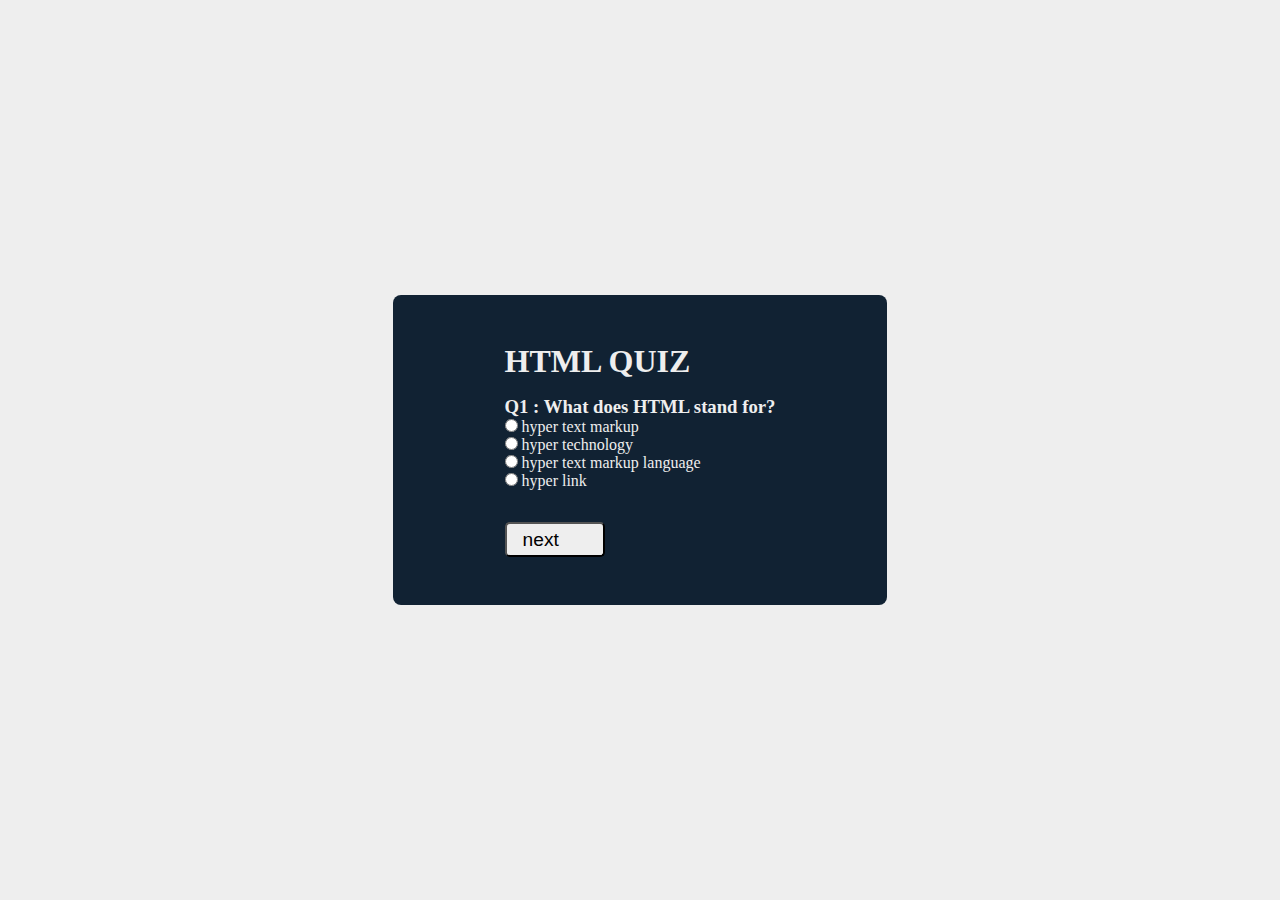
<file: index2.html>
<!DOCTYPE html>
<html lang="en">
<head>
    <meta charset="UTF-8">
    <meta http-equiv="X-UA-Compatible" content="IE=edge">
    <meta name="viewport" content="width=device-width, initial-scale=1.0">
    <title>Document</title>
    <link rel="stylesheet" href="style.css">
</head>
<body class="body">
    <div id="main2" class="main2">
<h1>HTML QUIZ</h1>
<h3 id="que">question dfufadjadahskjdfjaks</h3>
<ul>
<li>
    <input type="radio" id="a"  name="opt" class="ans">
    <label for="a" id="op1">a </label>
</li>
<li>
    <input type="radio" id="b" name="opt" class="ans">
    <label  for="b" id="op2">a </label>
</li>
<li>
    <input type="radio" id="c" name="opt" class="ans">
    <label for="c" id="op3">a </label>
</li>
<li>
    <input type="radio" id="d" name="opt" class="ans">
    <label for="d" id="op4">a </label>
</li>


</ul>    


<button id="nxt" onclick="nxt()">next</button>





</div>



    <script src="app.js"> </script>
    <script src="app2.js"> </script>
</body>
</html>
</file>
<file: style.css>
*{
    margin: 0;
    padding: 0;
}

#main{



}
.color{
color: #eee    ;
margin-left: 40px;
margin-top: 20px;

}

#signup{
    background-color: #123;
    color: #eee;
width: 400px;
height:450px;
    display: flex;
    flex-direction: column;
border: 1px solid rgb(211, 211, 214);
margin: 100px auto;
padding-top: 30px;}


#username{
    width:80%;
    height: 40px;
margin-left: 40px;


}
#username1{
    width:80%;
    height: 40px;
margin-left: 40px;

}
input:focus{
outline: none;

}
#username1:focus{
    outline: none;
}
#username:focus{
    /* border: none; */
outline: none;
}
#Email{
    margin-left: 40px;

    width:80%;
    height: 40px;

}
#password1{
    margin-left: 40px;

    width:80%;
    height: 40px;

}
#password{
margin-left: 40px;

    width:80%;
    height: 40px;

}
.btn{
    /* margin-top: 20px;
    margin-left: 52px; */
    margin: 20px auto;
    width: 65%;
    height: 30px;
    border-radius: 10px;
border: 1px solid rgb(211, 211, 214);
    display: flex;
    justify-content: center;
    align-items: center;
padding-right:20px;
}
.head{
    background-color: #FDEEDC;
color: #d37000;
width:100%;
height: 70px;
display: flex;
justify-content: center;
align-items: center;    
}
.html{
width: 300px;
height: 340px;
/* border: #E38B29 0.5px solid; */
box-shadow: 1px 1px 7px #E38B29;
margin: 30px auto;
background-color: #FDEEDC;
display: flex;
flex-direction: column;
justify-content: center;
align-items: center;    

}
.toptext{
    font-size: 2rem !important;
    margin-left: 1rem !important;
}
.click{text-decoration: none;
    display: flex;
    justify-content: center;
    align-items: center;
width: 200px;
height: 30px;
border-radius: 10px;
background-color: #eee;
margin-top: 10px;

}
.user{
color: #d37000;
}

.htmlqn{

    margin: 10%  auto;
    width:80%;
    height:14rem;
background-color: #FDEEDC;
border: #E38B29 0.3px solid;
display: flex;
flex-direction: column;
flex-wrap: wrap;
/* justify-content:center ; */
/* align-items: center; */


}

body{

    display: flex;
    align-items: center;
    justify-content: center;
    height: 100vh;
    background-color: #eee;
}

.main2{
background-color: #123;
padding: 3rem 7rem;
border-radius: 0.5rem;
box-shadow: 5px 10px 5px rgba(47 47 47 0.5);
color: #eee;
}

button{
    margin-top: 2rem;
    display: flex;
    justify-content: space-between;
    width: 100px;
border-radius: 0.3rem;
padding: 0.3rem 1rem;
font-size: 1.2rem;
background-color: #eee;




}

h3{
    margin-top: 1rem;
}

ul li{
    list-style: none;
}
</file>
